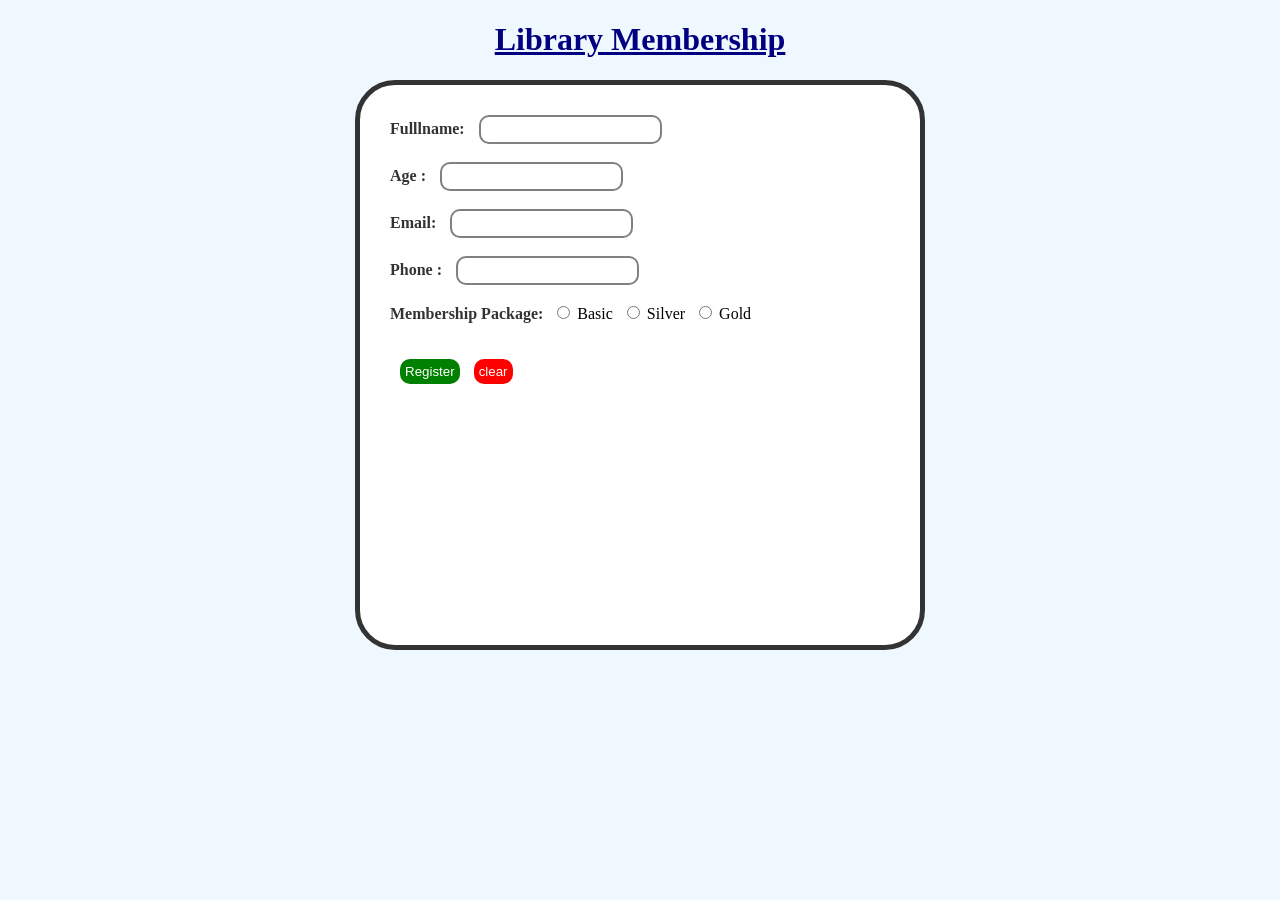
<file: index.html>
<!DOCTYPE html>
<html>
<head>
    <title>Registration Form</title>
    <link rel="stylesheet" href="style.css">
</head>

<body>
<h1> Library Membership</h1>
<form id="memberForm">
<div>
<label for="fullname"> Fulllname: </label>
<input type="text" name="fullname" id="fullname" required>
</div>
<br>

<div>
<label for="age"> Age : </label>
<input type="number" name="age" id="age" required>
</div>
<br>

<div>
<label for="email"> Email: </label>
<input type="email" id="email" required>
</div>
<br>

<div>
<label for="phone"> Phone : </label>
<input type="number" name="phone" id="phone">
</div>
<br>

<div>
<label> Membership Package: </label>
<input type="radio" name="plan" value="Basic"> Basic
<input type="radio" name="plan" value="Silver"> Silver
<input type="radio" name="plan" value="Gold"> Gold
</div>
<br>

<div id="output"></div>
<br>

<div>
<input type="submit" value="Register">
<input type="reset" value="clear">
</div>

</form>

<script src="script.js"></script>
</body>
</html>
</file>
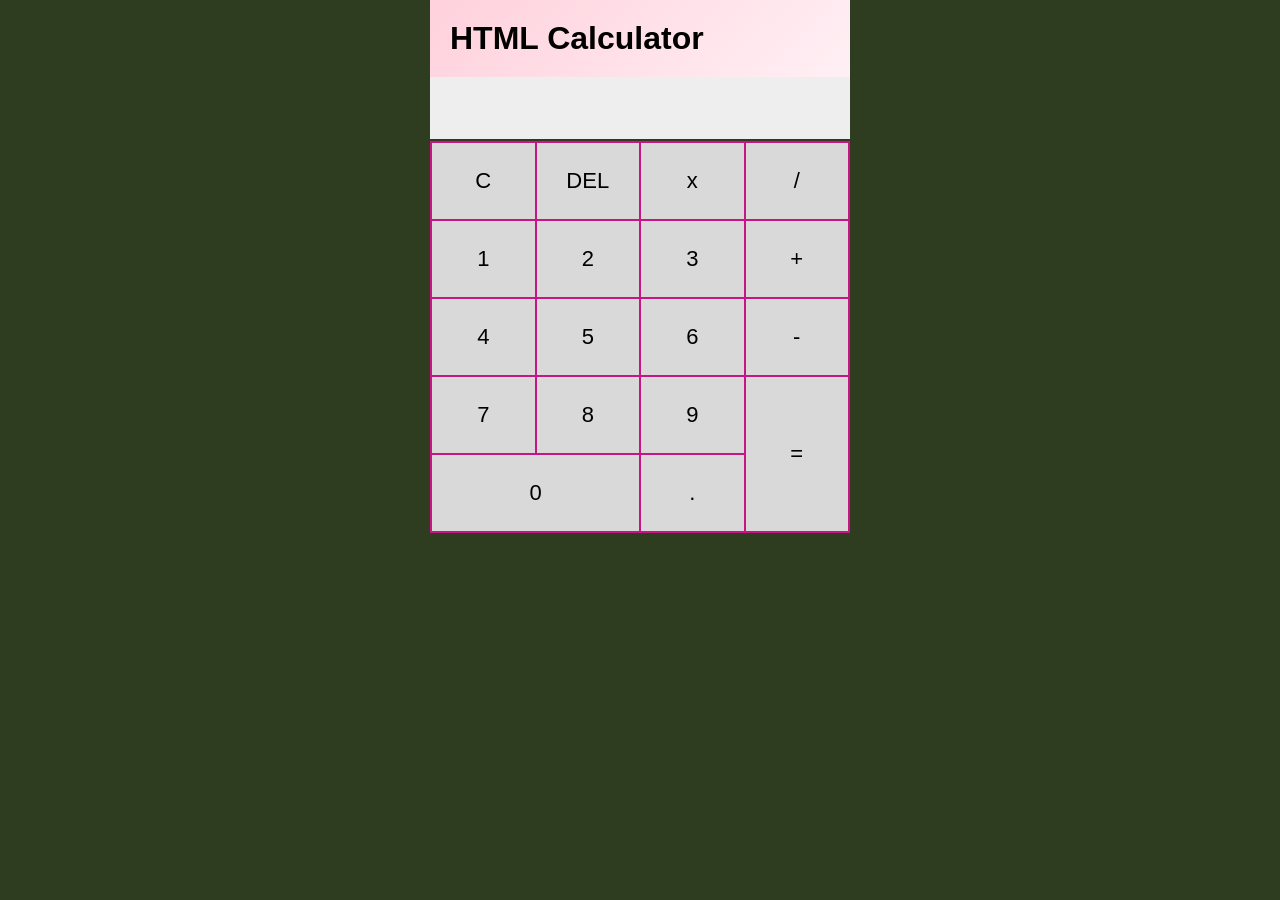
<file: LabTask5/index.html>
<!DOCTYPE html>
<html>

<head>
    <title>HTML Calculator</title>
    <link rel="stylesheet" href="style.css">
</head>

<body>

    <div class="container">

           <h1>HTML Calculator</h1>

     <input type="text" id="display" disabled>

        <div class="buttons">

         <button onclick="clearDisplay()">C</button>
         <button onclick="deleteLast()">DEL</button>
          <button onclick="appendValue('*')">x</button>
       <button onclick="appendValue('/')">/</button>

      <button onclick="appendValue('1')">1</button>
         <button onclick="appendValue('2')">2</button>
            <button onclick="appendValue('3')">3</button>
         <button onclick="appendValue('+')">+</button>

        <button onclick="appendValue('4')">4</button>
         <button onclick="appendValue('5')">5</button>
         <button onclick="appendValue('6')">6</button>
            <button onclick="appendValue('-')">-</button>

        <button onclick="appendValue('7')">7</button>
        <button onclick="appendValue('8')">8</button>
        <button onclick="appendValue('9')">9</button>
            <button class="equals" onclick="calculateResult()">=</button>

            <button class="zero" onclick="appendValue('0')">0</button>
            <button onclick="appendValue('.')">.</button>
  </div>
 </div>

 <script src="script.js"></script>

</body>

</html>
</file>
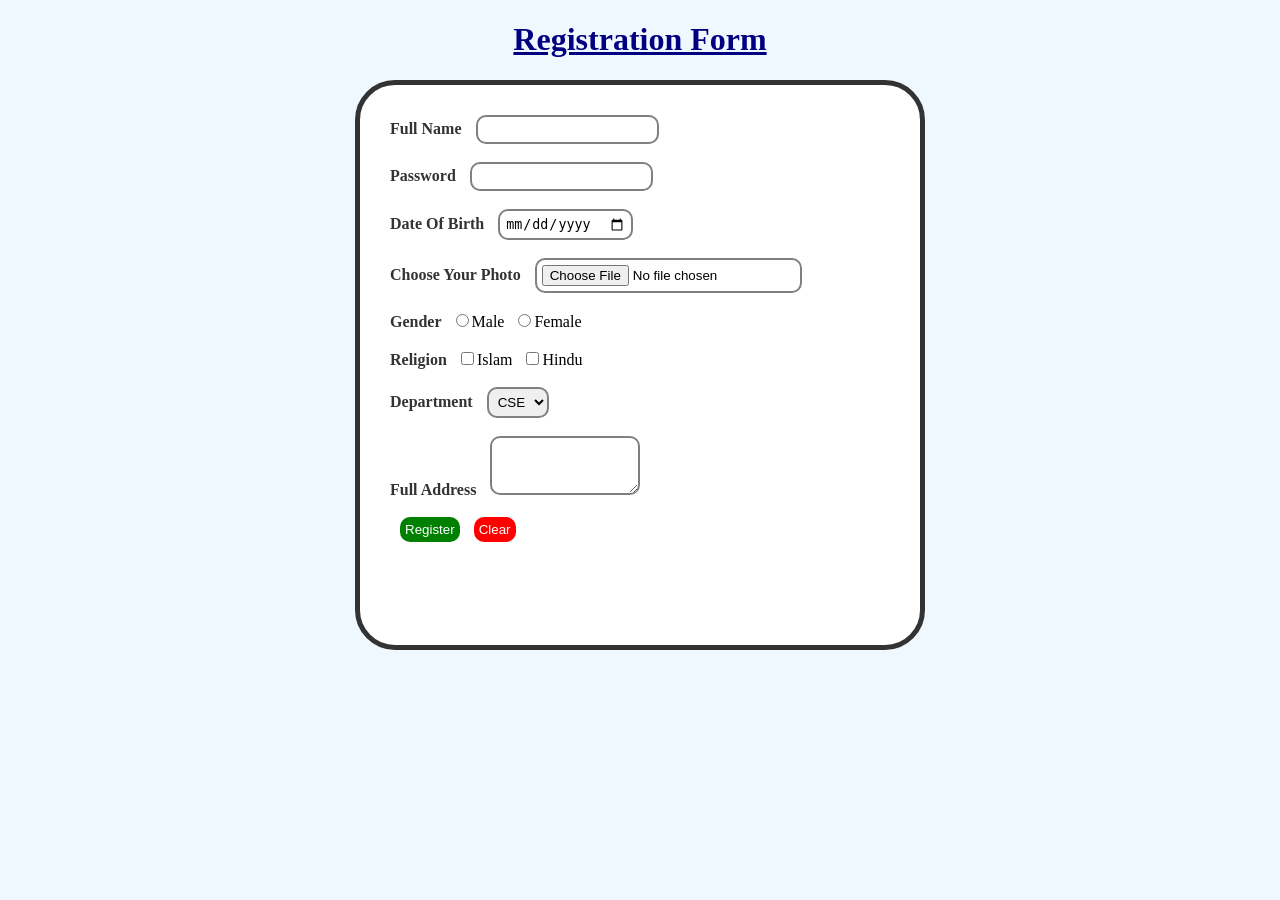
<file: form.html>
<!doctype html>
<html>
<head>
    <title>Form</title>
    <link rel="stylesheet" href="style.css">
</head>
<body>
    <h1>Registration Form</h1>
    <form>
    <div>
        <label for="FullName">Full Name</label>
        <input type="text" id="fullname" required>
    </div><br>

    <div>
        <label for="Password">Password</label>
        <input type="password" id="password">
    </div><br>

    <div>
        <label for="dob">Date Of Birth</label>
        <input type="date" id="dob">
    </div><br>

    <div>
        <label for="image">Choose Your Photo</label>
        <input type="file" id="image">
    </div><br>

    <div>
        <label for="gender">Gender</label>
        <input type="radio" name="gender" id="gender_1" value="Male">Male
        <input type="radio" name="gender" id="gender_2" value="Female">Female
    </div><br>

    <div>
        <label for="religion">Religion</label>
        <input type="checkbox" name="religion" id="religion_1" value="Islam">Islam
        <input type="checkbox" name="religion" id="religion_2" value="Hindu">Hindu
    </div><br>

    <div>
        <label for="department">Department</label>
        <select for="department">
        <option value="CSE">CSE</option>
        <option value="EEE">EEE</option>
        </select>
    </div><br>

    <div>
        <label for="Address">Full Address</label>
        <textarea cols="15" rows="3"></textarea>
    <div><br>
    
    <div>
        <input type="submit" value="Register">
        <input type="reset" value="Clear">
    </div>
</form>
</body>
</html>
</file>
<file: style.css>
body{
	font-family: Arial sans-serif;
	margin:20px;
	background-color: #f0f8ff;
}
h1{
	color:navy;
	text-align: center;
	text-decoration:underline;
}
form{
	width:500px;
	height:500px;
	margin:auto;
	border:5px solid #333;
	padding:30px;
	background-color:white;
	border-radius:40px;
}
label{
	font-weight:bold;
	color: #333;
}
input,
select,
textarea{
	
	margin-left:10px;
	padding:5px;
	border:2px solid gray;
	border-radius: 10px;
}

input[type="submit"]{
	background-color:green;
	color:white;
	border:none;
	padding: 8px 15px
	cursor:pointer;
}
input[type="reset"]{
	background-color:red;
	color:white;
	border:none;
	padding: 8px 15px
	cursor:pointer;
}
input[type="submit"]:hover{
	background-color:darkgreen;
}
input[type="reset"]:hover{
	background-color:darkred;
}
</file>
<file: LabTask5/style.css>
body {
    font-family: Arial;
    margin: 0;
    background: #2e3d1f;
    display: flex;
    justify-content: center;
}

h1 {
    color: #000;
    background: linear-gradient(135deg,#FFD1DC,#FFF0F5);
    margin: 0;
    padding: 20px;
    text-align: left;
    width: 100%;
    box-sizing: border-box;
}

.container {
    width: 100%;
    max-width: 420px;
}

#display {
    width: 100%;
    box-sizing: border-box;
    font-size: 28px;
    padding: 15px;
    border: none;
    background: #eee;
    text-align: right;
    margin-bottom: 2px;
}

.buttons {
    display: grid;
    grid-template-columns: repeat(4, 1fr);
    gap: 2px;
    background: #C71585;
    padding: 2px;
}

button {
    font-size: 22px;
    padding: 25px 0;
    border: none;
    background: #d9d9d9;
    cursor: pointer;
}

button:active {
    background: #bbb;
}

button.zero {
    grid-column: span 2;
}

button.equals {
    grid-row: span 2;
}
</file>
